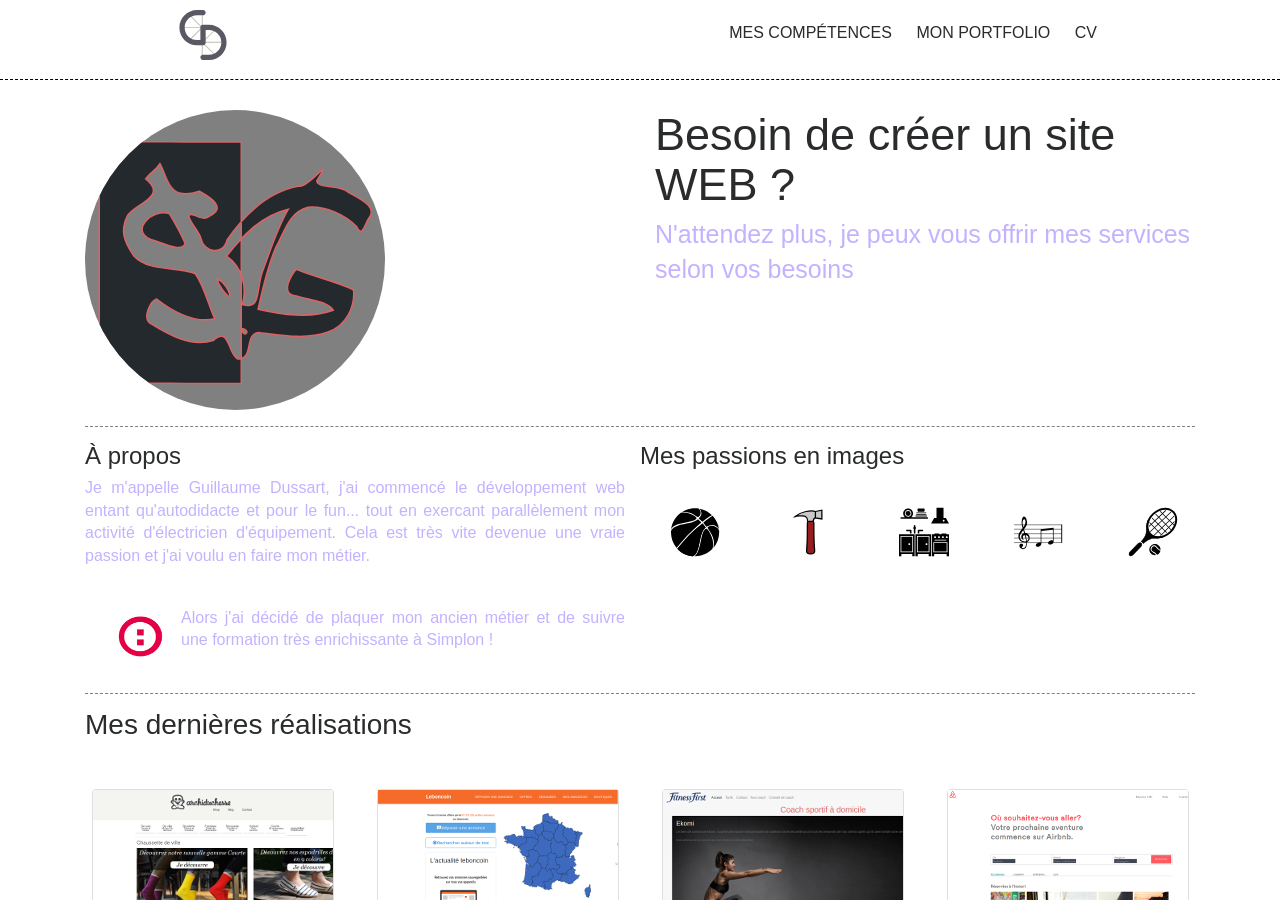
<file: index.html>
<!doctype html>
<html class="no-js" lang="">
<head>
    <meta charset="utf-8">
    <meta http-equiv="x-ua-compatible" content="ie=edge">
    <title>Mon portfolio || accueil</title>
    <meta name="description" content="Je m'appelle Guillaume Dussart, j'ai commencé le développement web entant qu'autodidacte et pour le fun... tout en exercant parallèlement mon activité d'électricien d'équipement. Cela est très vite devenue une vraie passion et j'ai voulu en faire mon métier.">
    <meta name="viewport" content="width=device-width, initial-scale=1">
    <link href="https://fonts.googleapis.com/css?family=Raleway:100,600" rel="stylesheet" type="text/css">

    <!-- Place favicon.ico in the root directory -->
    <link rel="icon" href="favicon.ico"/>
    <link rel="stylesheet" href="css/bootstrap.css">
    <link rel="stylesheet" href="scss/stylesheets/screen.css">
    <script src="js/vendor/modernizr-2.8.3.min.js"></script>
</head>
<body>
<div class="site-container">
    <div class="site-pusher">
        <header class="header">
            <div class="container-top">
                <a href="#" class="header_icon" id="header_icon"></a>
                <a href="index.html" class="header_logo">
                    <svg xmlns="http://www.w3.org/2000/svg" viewBox="0 0 943.9 1000" version="1.1" id="svg1499">
                        <g>
                            <path class="inside"
                                  d="M876.5 636.7h-392l254.8-254.8-12.6-12.6-260.9 260.8V60.3H448v272.9L189.6 74.8 177 87.4l252.2 252.2H67.4v17.8h367.7L177.3 615.2l12.6 12.6L448 369.7v570h17.8V664.1l257.9 257.8 12.6-12.6-254.8-254.8h395"/>
                            <path class="init"
                                  d="M591.8 295.7H472.4c-2.4 0-5.7.5-9.1 1.2-2 .3-3.9.8-5.9 1.4-2.1.6-4.1 1.1-5.6 1.6-20.5 6.4-31.2 23.4-32.2 45.4-.1 1.2-.1 2.4-.1 3.7v250.9h-66.8c-136.2 0-247.1-110.8-247.1-247.1s110.9-247.1 247.1-247.1h119.6c29.2 0 52.9-23.7 52.9-52.8 0-29.2-23.7-52.9-52.8-52.9H352.8C158.3 0 0 158.3 0 352.8s158.3 352.8 352.8 352.8h119.6c29.1 0 52.8-23.7 52.8-52.9V401.3h66.5c131.7 0 239.7 103.8 246.3 233.9.2 4.2.3 8.4.3 12.7 0 8.5-.4 16.9-1.3 25.2-12.7 124.2-117.9 221.4-245.3 221.4H472.4c-29.1 0-52.8 23.7-52.8 52.7 0 23.6 15.6 43.7 37.1 50.4 5 1.5 10.2 2.4 15.7 2.4h119.4c194.2 0 352.1-158 352.1-352.1 0-194.2-157.9-352.2-352.1-352.2z"/>
                        </g>
                    </svg>
                </a>
                <nav class="menu">

                    <a href="pages/competence.html">mes compétences</a>
                    <a href="pages/portfolio.html">mon portfolio</a>
                    <!--<a href="pages/contact.html">me contacter</a>-->
                    <a href="img/CV_guillaume_dussart.pdf">cv</a>
                    <a href=""></a>
                </nav>
                <!-- /.menu -->
                <nav class="menu-desktop">

                    <a href="pages/competence.html">mes compétences</a>
                    <a href="pages/portfolio.html">mon portfolio</a>
                    <!--<a href="pages/contact.html">me contacter</a>-->
                    <a href="img/CV_guillaume_dussart.pdf">cv</a>
                    <a href=""></a>
                </nav>
                <!-- /.menu-desktop -->
            </div>
            <!-- /.container -->
        </header>
        <!-- /.header -->
        <div class="site-content">
            <main class="container">
                <div class="border">
                    <div class="row">
                        <div class="col-xl-6 col-lg-6">
                            <figure class="figure">
                                <img src="img/logo.svg" alt="ma photo" class="rounded-circle photo" style="background-color: grey;">
                                <!-- /.rounded-circle -->
                            </figure>
                            <!-- /.figure -->
                        </div>
                        <!-- /.col-xl-6 -->
                        <div class="col-xl-6 col-lg-6">
                            <article class="description title">
                                <h1>Besoin de créer un site WEB ?</h1>
                                <p>N'attendez plus, je peux vous offrir mes services selon vos besoins</p>
                            </article>
                        </div>
                        <!-- /.col-xl-6 -->
                    </div>
                    <!-- /.row --></div>
                <!-- /.border -->
                <div class="border">
                    <div class="row mt-3">
                        <div class="col-12 col-xl-6 col-lg-6">
                            <article class="apropos description">
                                <h2><span>à</span> propos</h2>
                                <p class="text-justify">Je m'appelle Guillaume Dussart, j'ai commencé le développement web entant
                                    qu'autodidacte
                                    et pour le fun... tout en exercant parallèlement mon activité d'électricien d'équipement.
                                    Cela est très vite devenue une vraie passion et j'ai voulu en faire mon
                                    métier.</p>
                                <div class="simplon media">
                                    <img src="img/simplonco.png" class="d-flex align-self-center mr-3 pb-1" alt="simplon">
                                    <div class="media-body text-justify">
                                        <p class="mt-4">Alors j'ai décidé de plaquer mon ancien
                                        métier et de suivre une formation très enrichissante à Simplon !
                                    </p>
                                    </div>
                                    <!-- /.media-body -->

                                </div>
                            </article>
                            <!--/.apropos-->
                        </div>
                        <!--/.col-xl-6-->
                        <div class="col-12 col-xl-6 col-lg-6 description">
                            <h2>Mes passions en images</h2>
                            <img src="img/hobbies/black-basketball.svg" alt="ballon">
                            <img src="img/hobbies/bricolage.svg" alt="outils">
                            <img src="img/hobbies/kitchen.svg" alt="cuisine">
                            <img src="img/hobbies/Musical_notes.svg" alt="musique">
                            <img src="img/hobbies/tennis.svg" alt="tennis">

                        </div>
                        <!-- /.col-xl-6 col-lg-6 -->
                    </div>
                    <!--/.row--></div>
                <!-- /.border -->


                <h3 class="mt-3">Mes dernières réalisations</h3>
                <div class="row mt-5 mb-3 justify-content-sm-center">
                    <div class="col-lg-3 col-sm-auto mb-3">
                        <div class="d-flex justify-content-center">
                            <div class="card" style="width: 242px;">
                                <a href="https://gustavofringe.github.io/projectArchiduchesse/">
                                    <div class="first content-image d-flex" role="img" aria-label="archiduchesse">
                                        <!--<img class="d-flex mr-3" src="img/archiduchesse_s.png" alt="archiduchesse">-->

                                        <div class="image"></div>

                                    </div>
                                </a>
                                <div class="card-block">
                                    <h4 class="card-title">projectArchiduchesse</h4>
                                    <p class="card-text">Reproduction du site l'Archiduchesse</p>
                                </div>
                            </div>
                        </div>
                    </div>
                    <!--/.col-xl-3-->
                    <div class="col-lg-3 col-sm-auto mb-3">
                        <div class="d-flex justify-content-center">
                            <div class="card" style="width: 242px;">
                                <a href="https://gustavofringe.github.io/projectLeBonCoin/">
                                    <div class="second content-image d-flex" role="img" aria-label="leboncoin">
                                        <!--<img class="d-flex mr-3" src="img/archiduchesse_s.png" alt="archiduchesse">-->
                                        <div class="image"></div>
                                    </div>
                                </a>
                                <div class="card-block">
                                    <h4 class="card-title">projectLeboncoin</h4>
                                    <p class="card-text">Reproduction du site leboncoin</p>
                                </div>
                            </div>
                        </div>
                    </div>
                    <!--/.col-xl-3-->
                    <div class="col-lg-3 col-sm-auto mb-3">
                        <div class="d-flex justify-content-center">
                            <div class="card" style="width: 242px;">
                                <a href="https://gustavofringe.github.io/projectSportsCoach/">
                                    <div class="third content-image d-flex" role="img" aria-label="coachsportif">
                                        <!--<img class="d-flex mr-3" src="img/archiduchesse_s.png" alt="archiduchesse">-->
                                        <div class="image"></div>
                                    </div>
                                </a>
                                <div class="card-block">
                                    <h4 class="card-title">projectSportscoach</h4>
                                    <p class="card-text">Création d'un site de coaching sportif</p>
                                </div>
                            </div>
                        </div>
                    </div>
                    <!--/.col-xl-3-->
                    <div class="col-lg-3 col-sm-auto mb-3">
                        <div class="d-flex justify-content-center">
                            <div class="card" style="width: 242px;">
                                <a href="https://gustavofringe.github.io/projectAirbnb/">
                                    <div class="fourth content-image d-flex" role="img" aria-label="airbnb">
                                        <!--<img class="d-flex mr-3" src="img/archiduchesse_s.png" alt="archiduchesse">-->
                                        <div class="image"></div>
                                    </div>
                                </a>
                                <div class="card-block">
                                    <h4 class="card-title">projectAirbnb</h4>
                                    <p class="card-text">Reproduction du site airbnb</p>
                                </div>
                            </div>
                        </div>
                    </div>
                    <!--/.col-xl-3-->
                </div>
                <!--/.row-->
            </main>
            <div class="site-cache" id="site-cache"></div>
            <!-- /.site-cache -->
            <footer>
                <div class="container">
                    <div class="row">
                        <div class="col-12 col-sm-6 col-xl-4 dashed pt-3">
                            <article class="article-footer">
                                <h4>à propos</h4>
                                <p class="text-justify">Je m'appelle Guillaume Dussart, j'ai commencé le développement web pour développer des petits sites perso et c'est très vite devenu une vraie vocation. J'aime expérimenter, découvrir et apprendre au fur et à mesure de mes projets perso pour le moment.</p>
                            </article>
                        </div>
                        <div class="col-12 col-sm-6 col-xl-4 dashed pt-3">
                            <h4>Mes coordonées</h4>
                            <a href="mailto:dussartguillaume.dev@gmail.com">dussartguillaume.dev@gmail.com</a>
                        </div>
                        <!-- /.col-12 col-sm-6 col-xl-4 dashed pt-3 -->
                        <div class="col-12 col-sm-6 col-xl-4 dashed pb-3 pt-3">
                            <h4>Où me trouver ?</h4>
                            <a href="https://github.com/"><img src="img/social/github.svg" alt="github" class="d-inline"></a>
                            <!-- /.d-inline -->
                            <a href="https://twitter.com/?lang=fr"><img src="img/social/twitter.svg" alt="twitter"
                                                                        class="d-inline"></a>
                            <!-- /.d-inline -->
                            <a href="https://www.facebook.com/"><img src="img/social/facebook.svg" alt="facebook"
                                                                     class="d-inline"></a>
                            <!-- /.d-inline -->
                            <a href="https://www.linkedin.com/"><img src="img/social/linkedin.svg" alt="linkedin"
                                                                     class="d-inline"></a>
                            <!-- /.d-inline -->
                        </div>
                        <!-- /.col-xl-4 -->
                    </div>
                    <!-- /.row -->
                </div>
                <!-- /.container -->
            </footer>
        </div>
        <!-- /.site-content -->
    </div>
    <!-- /.site-pusher -->
</div>
<!-- /.site-container -->

<script src="https://code.jquery.com/jquery-1.12.0.min.js"></script>
<script src="js/hammer-time.min.js"></script>
<script>window.jQuery || document.write('<script src="js/vendor/jquery-1.12.0.min.js"><\/script>')</script>
<script src="js/plugins.js"></script>
<script src="js/main.js"></script>

<!-- Google Analytics: change UA-XXXXX-X to be your site's ID. -->
<script>
    (function (b, o, i, l, e, r) {
        b.GoogleAnalyticsObject = l;
        b[l] || (b[l] =
            function () {
                (b[l].q = b[l].q || []).push(arguments)
            });
        b[l].l = +new Date;
        e = o.createElement(i);
        r = o.getElementsByTagName(i)[0];
        e.src = 'https://www.google-analytics.com/analytics.js';
        r.parentNode.insertBefore(e, r)
    }(window, document, 'script', 'ga'));
    ga('create', 'UA-XXXXX-X', 'auto');
    ga('send', 'pageview');
</script>
</body>
</html>
</file>
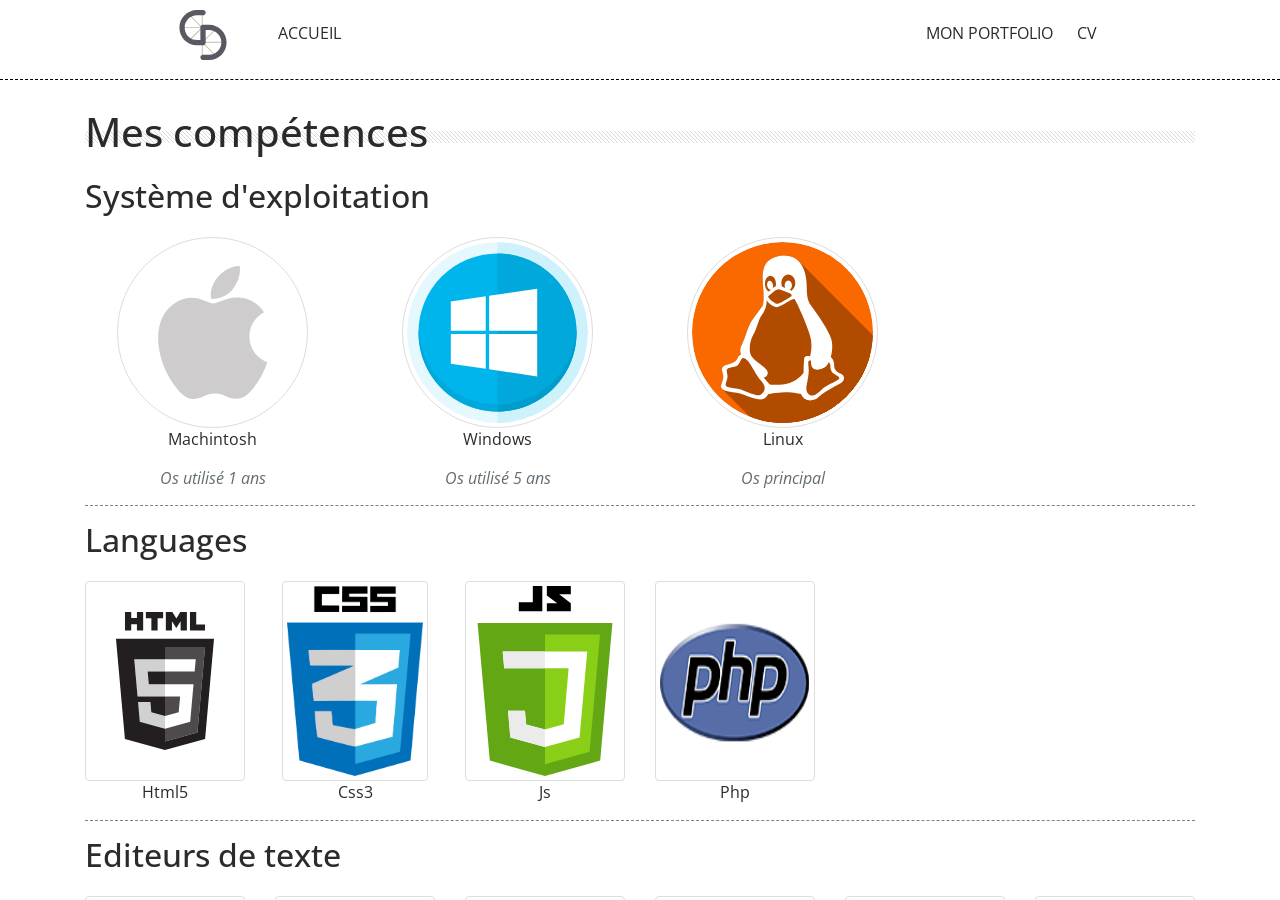
<file: pages/competence.html>
<!doctype html>
<html class="no-js" lang="">
<head>
    <meta charset="utf-8">
    <meta http-equiv="x-ua-compatible" content="ie=edge">
    <title>Mon portfolio || accueil</title>
    <meta name="description" content="">
    <meta name="viewport" content="width=device-width, initial-scale=1">
    <link href="https://fonts.googleapis.com/css?family=Open+Sans" rel="stylesheet">
    <!-- Place favicon.ico in the root directory -->
    <link rel="icon" href="../favicon.ico"/>
    <link rel="stylesheet" href="../css/bootstrap.css">
    <link rel="stylesheet" href="../scss/stylesheets/screen.css">
    <script src="../js/vendor/modernizr-2.8.3.min.js"></script>
</head>
<body>
<div class="site-container">
    <div class="site-pusher">
        <header class="header">
            <div class="container-top">
                <a href="#" class="header_icon" id="header_icon"></a>
                <a href="../index.html" class="header_logo">
                    <svg xmlns="http://www.w3.org/2000/svg" viewBox="0 0 943.9 1000" version="1.1" id="svg1499">
                        <g>
                            <path class="inside"
                                  d="M876.5 636.7h-392l254.8-254.8-12.6-12.6-260.9 260.8V60.3H448v272.9L189.6 74.8 177 87.4l252.2 252.2H67.4v17.8h367.7L177.3 615.2l12.6 12.6L448 369.7v570h17.8V664.1l257.9 257.8 12.6-12.6-254.8-254.8h395"/>
                            <path class="init"
                                  d="M591.8 295.7H472.4c-2.4 0-5.7.5-9.1 1.2-2 .3-3.9.8-5.9 1.4-2.1.6-4.1 1.1-5.6 1.6-20.5 6.4-31.2 23.4-32.2 45.4-.1 1.2-.1 2.4-.1 3.7v250.9h-66.8c-136.2 0-247.1-110.8-247.1-247.1s110.9-247.1 247.1-247.1h119.6c29.2 0 52.9-23.7 52.9-52.8 0-29.2-23.7-52.9-52.8-52.9H352.8C158.3 0 0 158.3 0 352.8s158.3 352.8 352.8 352.8h119.6c29.1 0 52.8-23.7 52.8-52.9V401.3h66.5c131.7 0 239.7 103.8 246.3 233.9.2 4.2.3 8.4.3 12.7 0 8.5-.4 16.9-1.3 25.2-12.7 124.2-117.9 221.4-245.3 221.4H472.4c-29.1 0-52.8 23.7-52.8 52.7 0 23.6 15.6 43.7 37.1 50.4 5 1.5 10.2 2.4 15.7 2.4h119.4c194.2 0 352.1-158 352.1-352.1 0-194.2-157.9-352.2-352.1-352.2z"/>
                        </g>
                    </svg>
                </a>
                <a href="../index.html">accueil</a>
                <nav class="menu">

                    <a href="portfolio.html">mon portfolio</a>
                    <!--<a href="contact.html">me contacter</a>-->
                    <a href="../img/CV_guillaume_dussart.pdf">cv</a>
                    <a href=""></a>
                </nav>
                <!-- /.menu -->
                <nav class="menu-desktop">

                    <a href="portfolio.html">mon portfolio</a>
                    <!--<a href="contact.html">me contacter</a>-->
                    <a href="../img/CV_guillaume_dussart.pdf">cv</a>
                    <a href=""></a>
                </nav>
                <!-- /.menu-desktop -->
            </div>
            <!-- /.container -->
        </header>
        <!-- /.header -->
        <div class="site-content">
            <main class="container">
                <h1 class="stripe">Mes compétences</h1>
                <h2 class="mt-4">Système d'exploitation</h2>
                <div class="border">
                    <div class="row mt-4">
                        <div class="col-xl-3">
                            <div class="block text-center">
                                <img src="../img/competences/apple2.svg" alt="apple"
                                     class="rounded-circle img-thumbnail w-75">
                                <!-- /.rounded-circle -->
                                <p class="text-center">Machintosh</p>
                                <p class="text-center font-italic text-muted">Os utilisé 1 ans</p>
                            </div>
                            <!-- /.block -->
                        </div>
                        <!-- /.col-xl-3 -->
                        <div class="col-xl-3">
                            <div class="block text-center">
                                <img src="../img/competences/windows.svg" alt="windows"
                                     class="rounded-circle img-thumbnail w-75">
                                <!-- /.rounded-circle -->
                                <p class="text-center">Windows</p>
                                <p class="text-center font-italic text-muted">Os utilisé 5 ans</p>
                            </div>
                            <!-- /.block -->
                        </div>
                        <!-- /.col-xl-3 -->
                        <div class="col-xl-3">
                            <div class="block text-center">
                                <img src="../img/competences/linux.svg" alt="linux"
                                     class="rounded-circle img-thumbnail w-75">
                                <!-- /.rounded-circle -->
                                <p class="text-center">Linux</p>
                                <p class="text-center font-italic text-muted">Os principal</p>
                            </div>
                            <!-- /.block -->
                        </div>
                        <!-- /.col-xl-3 -->
                    </div>
                    <!-- /.row -->
                </div>
                <!-- /.dashed -->
                <!--

                ################################## languages

                -->
                <h2 class="mt-3">Languages</h2>
                <div class="border">
                    <div class="row mt-4">
                        <div class="col-xl-2">
                            <div class="block text-center">
                                <img src="../img/competences/html5.svg" alt="html" class="img-thumbnail language">
                                <!-- /.rounded-circle -->
                                <p class="text-center">Html5</p>
                               <!-- <p class="text-center font-italic text-muted">En cours d'apprentissage</p>-->
                            </div>
                            <!-- /.block -->

                        </div>
                        <!-- /.col-xl-3 -->
                        <div class="col-xl-2">
                            <div class="block text-center">
                                <img src="../img/competences/css3.png" alt="css" class="img-thumbnail language">
                                <!-- /.rounded-circle -->
                                <p class="text-center">Css3</p>
                                <!--<p class="text-center font-italic text-muted">En cours d'apprentissage</p>-->
                            </div>
                            <!-- /.block -->

                        </div>
                        <!-- /.col-xl-3 -->
                        <div class="col-xl-2">
                            <div class="block text-center">
                                <img src="../img/competences/js.svg" alt="js" class="img-thumbnail language">
                                <!-- /.rounded-circle -->
                                <p class="text-center">Js</p>
                                <!--<p class="text-center font-italic text-muted">En cours d'apprentissage</p>-->
                            </div>
                            <!-- /.block -->

                        </div>
                        <!-- /.col-xl-3 -->
                        <div class="col-xl-2">
                            <div class="block text-center">
                                <img src="../img/competences/php.png" alt="php" class="img-thumbnail language">
                                <!-- /.rounded-circle -->
                                <p class="text-center">Php</p>
                                <!--<p class="text-center font-italic text-muted">En cours d'apprentissage</p>-->
                            </div>
                            <!-- /.block -->

                        </div>
                        <!-- /.col-xl-3 -->
                       <!-- <div class="col-xl-2">
                            <div class="block text-center">
                                <img src="../img/competences/ruby.svg" alt="ruby" class="img-thumbnail language">
                                 /.rounded-circle
                                <p class="text-center">Ruby</p>
                                <p class="text-center font-italic text-muted">En cours d'apprentissage</p>
                            </div>-->
                            <!-- /.block

                        </div>
                        <!-- /.col-xl-3 -->
                    </div>
                    <!-- /.row -->
                </div>
                <!-- /.border -->
                <!--

                ###################################################### editeurs de texte

                -->
                <h2 class="mt-3">Editeurs de texte</h2>
                <div class="border">
                    <div class="row mt-4">
                        <div class="col-xl-2">
                            <div class="block text-center">
                                <img src="../img/competences/atom.png" alt="atom" class="img-thumbnail language">
                                <!-- /.rounded-circle -->
                                <p class="text-center">Atom</p>
                                <!--<p class="text-center font-italic text-muted">En cours d'apprentissage</p>-->
                            </div>
                            <!-- /.block -->

                        </div>

                        <!-- /.col-xl-3 -->
                        <div class="col-xl-2">
                            <div class="block text-center">
                                <img src="../img/competences/Brackets.png" alt="brackets" class="img-thumbnail language">
                                <!-- /.rounded-circle -->
                                <p class="text-center">Brackets</p>
                               <!-- <p class="text-center font-italic text-muted">En cours d'apprentissage</p>-->
                            </div>
                            <!-- /.block -->

                        </div>
                        <!-- /.col-xl-3 -->
                        <div class="col-xl-2">
                            <div class="block text-center">
                                <img src="../img/competences/Sublime.png" alt="sublime text" class="img-thumbnail language">
                                <!-- /.rounded-circle -->
                                <p class="text-center">Sublime text</p>
                                <!--<p class="text-center font-italic text-muted">En cours d'apprentissage</p>-->
                            </div>
                            <!-- /.block -->

                        </div>
                        <!-- /.col-xl-3 -->
                        <div class="col-xl-2">
                            <div class="block text-center">
                                <img src="../img/competences/code4.png" alt="visual studio code" class="img-thumbnail language">
                                <!-- /.rounded-circle -->
                                <p class="text-center">Visual studio code</p>
                                <!--<p class="text-center font-italic text-muted">En cours d'apprentissage</p>-->
                            </div>
                            <!-- /.block -->

                        </div>
                        <!-- /.col-xl-3 -->
                        <div class="col-xl-2">
                            <div class="block text-center">
                                <img src="../img/competences/phpstorm.png" alt="phpstorm" class="img-thumbnail language">
                                <!-- /.rounded-circle -->
                                <p class="text-center">PhpStorm</p>
                                <p class="text-center font-italic text-muted">En cours d'apprentissage</p>
                            </div>
                            <!-- /.block -->

                        </div>
                        <!-- /.col-xl-3 -->
                        <div class="col-xl-2">
                            <div class="block text-center">
                                <img src="../img/competences/intellij.png" alt="intelliJ" class="img-thumbnail language">
                                <!-- /.rounded-circle -->
                                <p class="text-center">IntelliJ</p>
                                <!--<p class="text-center font-italic text-muted">En cours d'apprentissage</p>-->
                            </div>
                            <!-- /.block -->

                        </div>
                        <!-- /.col-xl-3 -->
                    </div>
                    <!-- /.row -->
                </div>
                <!-- /.border -->
                <!--

                ################################################################ techno

                -->
                <h2 class="mt-3">Technologies</h2>
                <div class="border">
                    <div class="row mt-4">
                        <div class="col-xl-2">
                            <div class="block text-center">
                                <img src="../img/competences/git.png" alt="git" class="img-thumbnail language">
                                <!-- /.rounded-circle -->
                                <p class="text-center">git</p>
                                <!--<p class="text-center font-italic text-muted">En cours d'apprentissage</p>-->
                            </div>
                            <!-- /.block -->
                        </div>

                        <!-- /.col-xl-3 -->
                        <div class="col-xl-2">
                            <div class="block text-center">
                                <img src="../img/competences/gulp.png" alt="gulp" class="img-thumbnail language">
                                <!-- /.rounded-circle -->
                                <p class="text-center">Gulp</p>
                                <!--<p class="text-center font-italic text-muted">En cours d'apprentissage</p>-->
                            </div>
                            <!-- /.block -->
                        </div>
                        <div class="col-xl-2">
                            <div class="block text-center">
                                <img src="../img/competences/sass.svg" alt="sass" class="img-thumbnail language">
                                <!-- /.rounded-circle -->
                                <p class="text-center">Sass</p>
                                <!--<p class="text-center font-italic text-muted">En cours d'apprentissage</p>-->
                            </div>
                            <!-- /.block -->
                        </div>
                        <!-- /.col-xl-3 -->
                        <div class="col-xl-2">
                            <div class="block text-center">
                                <img src="../img/competences/compass.png" alt="compass" class="img-thumbnail language">
                                <!-- /.rounded-circle -->
                                <p class="text-center">Compass</p>
                                <!--<p class="text-center font-italic text-muted">En cours d'apprentissage</p>-->
                            </div>
                            <!-- /.block -->
                        </div>
                        <!-- /.col-xl-3 -->
                    </div>
                    <!-- /.row -->
                </div>
                <!-- /.border -->
                <!--

                ########################################################### design

                -->
                <h2 class="mt-3">Design</h2>
                <div class="border">
                    <div class="row mt-4">
                        <div class="col-xl-2">
                            <div class="block text-center">
                                <img src="../img/competences/avocode-logo.svg" alt="avocode" class="img-thumbnail language">
                                <!-- /.rounded-circle -->
                                <p class="text-center">avocode</p>
                                <!--<p class="text-center font-italic text-muted">En cours d'apprentissage</p>-->
                            </div>
                            <!-- /.block -->

                        </div>

                        <!-- /.col-xl-3 -->
                    </div>
                    <!-- /.row -->
                </div>
                <!-- /.border -->
                <!--

                ##################################################### framework


                <h2 class="mt-3">Framework</h2>
                <div class="border">
                    <div class="row mt-4">
                        <div class="col-xl-2">
                            <div class="block text-center">
                                <img src="../img/competences/cakePHP.png" alt="cakePHP" class="img-thumbnail language">
                                 /.rounded-circle
                                <p class="text-center">cakePHP</p>
                                <p class="text-center font-italic text-muted">En cours d'apprentissage</p>
                            </div>
                             /.block
                        </div>
                         /.col-xl-3
                        <div class="col-xl-2">
                            <div class="block text-center">
                                <img src="../img/competences/laravel.svg" alt="laravel" class="img-thumbnail language">
                                <!-- /.rounded-circle
                                <p class="text-center">laravel</p>
                                <p class="text-center font-italic text-muted">En cours d'apprentissage</p>
                            </div>
                             /.block
                        </div>
                         /.col-xl-3
                        <div class="col-xl-2">
                            <div class="block text-center">
                                <img src="../img/competences/slim-logo.png" alt="slim" class="img-thumbnail language">
                                <!-- /.rounded-circle
                                <p class="text-center">Slim Framework</p>
                                <p class="text-center font-italic text-muted">En cours d'apprentissage</p>
                            </div>
                             /.block
                        </div>
                         /.col-xl-3
                        <div class="col-xl-2">
                            <div class="block text-center">
                                <img src="../img/competences/symphony.svg" alt="symphony" class="img-thumbnail language">
                                <!-- /.rounded-circle
                                <p class="text-center">Symphony</p>
                                <p class="text-center font-italic text-muted">En cours d'apprentissage</p>
                            </div>
                             /.block
                        </div>
                         /.col-xl-3
                        <div class="col-xl-2">
                            <div class="block text-center">
                                <img src="../img/competences/rails.svg" alt="ruby on rails" class="img-thumbnail language">
                                <!-- /.rounded-circle
                                <p class="text-center">ruby on rails</p>
                                <p class="text-center font-italic text-muted">En cours d'apprentissage</p>
                            </div>
                             /.block
                        </div>
                         /.col-xl-3
                    </div>
                     /.row
                </div>
                 /.border -->

                <h2 class="mt-3">Framework css</h2>
                <div class="border">
                    <div class="row mt-4">
                        <div class="col-xl-2">
                            <div class="block text-center">
                                <img src="../img/competences/bootstrap.png" alt="bootstrap" class="img-thumbnail language">
                                <!-- /.rounded-circle -->
                                <p class="text-center">bootstrap</p>
                                <!--<p class="text-center font-italic text-muted">En cours d'apprentissage</p>-->
                            </div>
                            <!-- /.block -->
                        </div>
                        <!-- /.col-xl-3 -->
                        <div class="col-xl-2">
                            <div class="block text-center">
                                <img src="../img/competences/materializecss.svg" alt="materalize" class="img-thumbnail language">
                                <!-- /.rounded-circle -->
                                <p class="text-center">Materialize</p>
                                <!--<p class="text-center font-italic text-muted">En cours d'apprentissage</p>-->
                            </div>
                            <!-- /.block -->
                        </div>
                        <!-- /.col-xl-3 -->
                    </div>
                    <!-- /.row -->
                </div>
                <!-- /.border -->
            </main>
            <div class="site-cache" id="site-cache"></div>
            <!-- /.site-cache -->
            <footer>
                <div class="container">
                    <div class="row">
                        <div class="col-12 col-sm-12 col-xl-4 dashed pt-3">
                            <article class="article-footer">
                                <h4>à propos</h4>
                                <p>Je m'appelle Guillaume Dussart, j'ai commencé le développement web pour des
                                    petits sites personels et je me suis découvert une vraie vocation. J'aime expérimenter,
                                    découvrir et apprendre au fur et à mesure de mes réalisations.</p>
                            </article>
                        </div>
                        <div class="col-12 col-sm-12 col-xl-4 dashed pt-3">
                            <h4>Mes coordonées</h4>
                            <a href="mailto:dussartguillaume.dev@gmail.com">dussartguillaume.dev@gmail.com</a>

                        </div>
                        <!-- /.col-12 col-sm-6 col-xl-4 dashed pt-3 -->
                        <div class="col-12 col-sm-12 col-xl-4 dashed pb-3 pt-3">
                            <h4>Où me trouver ?</h4>
                            <a href="https://github.com/"><img src="../img/social/github.svg" alt="github" class="d-inline"></a>
                            <!-- /.d-inline -->
                            <a href="https://twitter.com/?lang=fr"><img src="../img/social/twitter.svg" alt="twitter"
                                                                        class="d-inline"></a>
                            <!-- /.d-inline -->
                            <a href="https://www.facebook.com/"><img src="../img/social/facebook.svg" alt="facebook"
                                                                     class="d-inline"></a>
                            <!-- /.d-inline -->
                            <a href="https://www.linkedin.com/"><img src="../img/social/linkedin.svg" alt="linkedin"
                                                                     class="d-inline"></a>
                            <!-- /.d-inline -->
                        </div>
                        <!-- /.col-xl-4 -->
                    </div>
                    <!-- /.row -->
                </div>
                <!-- /.container -->
            </footer>
        </div>
        <!-- /.site-content -->
    </div>
    <!-- /.site-pusher -->
</div>
<!-- /.site-container -->

<script src="https://code.jquery.com/jquery-1.12.0.min.js"></script>
<script src="../js/hammer-time.min.js"></script>
<script>window.jQuery || document.write('<script src="js/vendor/jquery-1.12.0.min.js"><\/script>')</script>
<script src="../js/plugins.js"></script>
<script src="../js/main.js"></script>

<!-- Google Analytics: change UA-XXXXX-X to be your site's ID. -->
<script>
    (function (b, o, i, l, e, r) {
        b.GoogleAnalyticsObject = l;
        b[l] || (b[l] =
            function () {
                (b[l].q = b[l].q || []).push(arguments)
            });
        b[l].l = +new Date;
        e = o.createElement(i);
        r = o.getElementsByTagName(i)[0];
        e.src = 'https://www.google-analytics.com/analytics.js';
        r.parentNode.insertBefore(e, r)
    }(window, document, 'script', 'ga'));
    ga('create', 'UA-XXXXX-X', 'auto');
    ga('send', 'pageview');
</script>
</body>
</html>
</file>
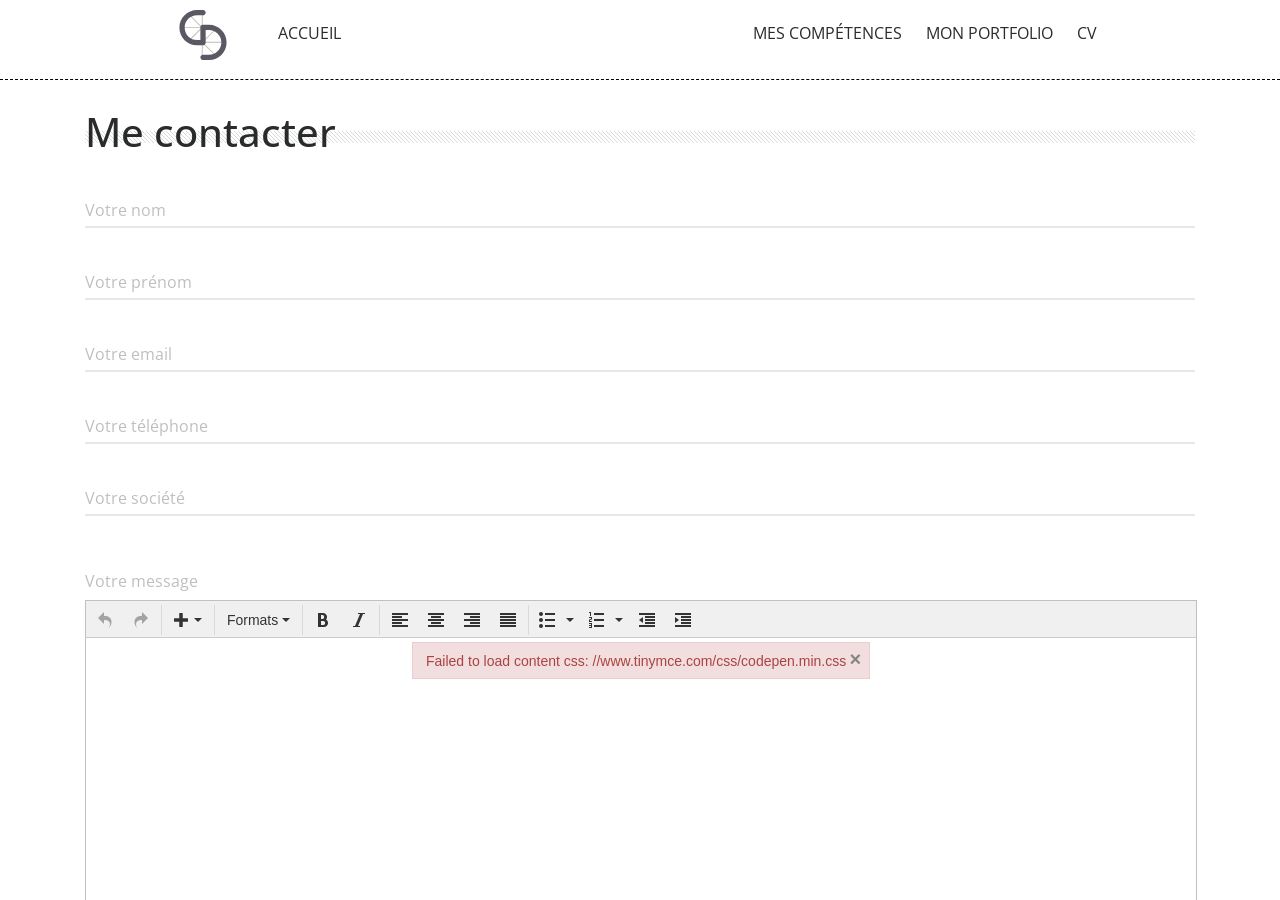
<file: pages/contact.html>
<!doctype html>
<html class="no-js" lang="">
<head>
    <meta charset="utf-8">
    <meta http-equiv="x-ua-compatible" content="ie=edge">
    <title>Mon portfolio || accueil</title>
    <meta name="description" content="">
    <meta name="viewport" content="width=device-width, initial-scale=1">
    <link href="https://fonts.googleapis.com/css?family=Open+Sans" rel="stylesheet">
    <!-- Place favicon.ico in the root directory -->
    <link rel="icon" href="../favicon.ico"/>
    <link rel="stylesheet" href="../css/bootstrap.css">
    <link rel="stylesheet" href="../scss/stylesheets/screen.css">
    <script src="../js/vendor/modernizr-2.8.3.min.js"></script>
</head>
<body>
<div class="site-container">
    <div class="site-pusher">
        <header class="header">
            <div class="container-top">
                <a href="#" class="header_icon" id="header_icon"></a>
                <a href="../index.html" class="header_logo">
                    <svg xmlns="http://www.w3.org/2000/svg" viewBox="0 0 943.9 1000" version="1.1" id="svg1499">
                        <g>
                            <path class="inside"
                                  d="M876.5 636.7h-392l254.8-254.8-12.6-12.6-260.9 260.8V60.3H448v272.9L189.6 74.8 177 87.4l252.2 252.2H67.4v17.8h367.7L177.3 615.2l12.6 12.6L448 369.7v570h17.8V664.1l257.9 257.8 12.6-12.6-254.8-254.8h395"/>
                            <path class="init"
                                  d="M591.8 295.7H472.4c-2.4 0-5.7.5-9.1 1.2-2 .3-3.9.8-5.9 1.4-2.1.6-4.1 1.1-5.6 1.6-20.5 6.4-31.2 23.4-32.2 45.4-.1 1.2-.1 2.4-.1 3.7v250.9h-66.8c-136.2 0-247.1-110.8-247.1-247.1s110.9-247.1 247.1-247.1h119.6c29.2 0 52.9-23.7 52.9-52.8 0-29.2-23.7-52.9-52.8-52.9H352.8C158.3 0 0 158.3 0 352.8s158.3 352.8 352.8 352.8h119.6c29.1 0 52.8-23.7 52.8-52.9V401.3h66.5c131.7 0 239.7 103.8 246.3 233.9.2 4.2.3 8.4.3 12.7 0 8.5-.4 16.9-1.3 25.2-12.7 124.2-117.9 221.4-245.3 221.4H472.4c-29.1 0-52.8 23.7-52.8 52.7 0 23.6 15.6 43.7 37.1 50.4 5 1.5 10.2 2.4 15.7 2.4h119.4c194.2 0 352.1-158 352.1-352.1 0-194.2-157.9-352.2-352.1-352.2z"/>
                        </g>
                    </svg>
                </a>
                <a href="../index.html">accueil</a>
                <nav class="menu">

                    <a href="competence.html">mes compétences</a>
                    <a href="portfolio.html">mon portfolio</a>
                    <a href="https://gustavofringe.github.io/Cv_guillaume/">cv</a>
                    <a href=""></a>
                </nav>
                <!-- /.menu -->
                <nav class="menu-desktop">

                    <a href="competence.html">mes compétences</a>
                    <a href="portfolio.html">mon portfolio</a>
                    <a href="https://gustavofringe.github.io/Cv_guillaume/">cv</a>
                    <a href=""></a>
                </nav>
                <!-- /.menu-desktop -->
            </div>
            <!-- /.container -->
        </header>
        <!-- /.header -->
        <div class="site-content">
            <main class="container">
                <h1 class="stripe">Me contacter</h1>
                <form action="post">
                    <div class="field">
                        <label for="lastname" class="field-label">Votre nom</label>
                        <input type="text" id="lastname" name="lastname" class="field-input" required>
                    </div>
                    <!-- /.field -->
                    <div class="field">
                        <label for="firstname" class="field-label">Votre prénom</label>
                        <input type="text" id="firstname" name="lastname" class="field-input" required>
                    </div>
                    <!-- /.field -->
                    <div class="field">
                        <label for="email" class="field-label">Votre email</label>
                        <input type="email" id="email" name="email" class="field-input" required>
                    </div>
                    <!-- /.field -->
                    <div class="field">
                        <label for="phone" class="field-label">Votre téléphone</label>
                        <input type="tel" id="phone" name="phone" class="field-input" required>
                    </div>
                    <!-- /.field -->
                    <div class="field">
                        <label for="society" class="field-label">Votre société</label>
                        <input type="text" id="society" name="society" class="field-input" required>
                    </div>
                    <!-- /.field -->
                    <div>
                        <label for="message" class="mt-5 message">Votre message</label>
                        <textarea name="message" id="message" cols="30" rows="10"></textarea>
                        <!-- /# -->
                    </div>
                    <!-- /.field -->
                    <input type="submit" class="btn btn-secondary mt-4 mb-4">
                </form>
            </main>
            <div class="site-cache" id="site-cache"></div>
            <!-- /.site-cache -->
            <footer>
                <div class="container">
                    <div class="row">
                        <div class="col-12 col-sm-6 col-xl-4 dashed pt-3">
                            <article class="article-footer">
                                <h4>à propos</h4>
                                <p>Je m'appelle Guillaume Dussart, j'ai commencé le développement web pour développer des petits sites perso et c'est très vite devenu une vraie vocation. J'aime expérimenter, découvrir et apprendre au fur et à mesure de mes projets perso pour le moment.</p>
                            </article>
                        </div>
                        <div class="col-12 col-sm-6 col-xl-4 dashed pt-3">
                            <h4>Mes coordonées</h4>
                            <a href="mailto:dussartguillaume.dev@gmail.com">dussartguillaume.dev@gmail.com</a>

                        </div>
                        <!-- /.col-12 col-sm-6 col-xl-4 dashed pt-3 -->
                        <div class="col-12 col-sm-6 col-xl-4 dashed pb-3 pt-3">
                            <h4>Où me trouver ?</h4>
                            <a href="https://github.com/"><img src="../img/social/github.svg" alt="github" class="d-inline"></a>
                            <!-- /.d-inline -->
                            <a href="https://twitter.com/?lang=fr"><img src="../img/social/twitter.svg" alt="twitter"
                                                                        class="d-inline"></a>
                            <!-- /.d-inline -->
                            <a href="https://www.facebook.com/"><img src="../img/social/facebook.svg" alt="facebook"
                                                                     class="d-inline"></a>
                            <!-- /.d-inline -->
                            <a href="https://www.linkedin.com/"><img src="../img/social/linkedin.svg" alt="linkedin"
                                                                     class="d-inline"></a>
                            <!-- /.d-inline -->
                        </div>
                        <!-- /.col-xl-4 -->
                    </div>
                    <!-- /.row -->
                </div>
                <!-- /.container -->
            </footer>
        </div>
        <!-- /.site-content -->
    </div>
    <!-- /.site-pusher -->
</div>
<!-- /.site-container -->

<script src="https://code.jquery.com/jquery-1.12.0.min.js"></script>
<script>window.jQuery || document.write('<script src="js/vendor/jquery-1.12.0.min.js"><\/script>')</script>
<script src="../js/tinymce/tinymce.min.js"></script>
<script src="../js/plugins.js"></script>
<script src="../js/main.js"></script>

<!-- Google Analytics: change UA-XXXXX-X to be your site's ID. -->
<script>
    (function (b, o, i, l, e, r) {
        b.GoogleAnalyticsObject = l;
        b[l] || (b[l] =
            function () {
                (b[l].q = b[l].q || []).push(arguments)
            });
        b[l].l = +new Date;
        e = o.createElement(i);
        r = o.getElementsByTagName(i)[0];
        e.src = 'https://www.google-analytics.com/analytics.js';
        r.parentNode.insertBefore(e, r)
    }(window, document, 'script', 'ga'));
    ga('create', 'UA-XXXXX-X', 'auto');
    ga('send', 'pageview');
</script>
</body>
</html>
</file>
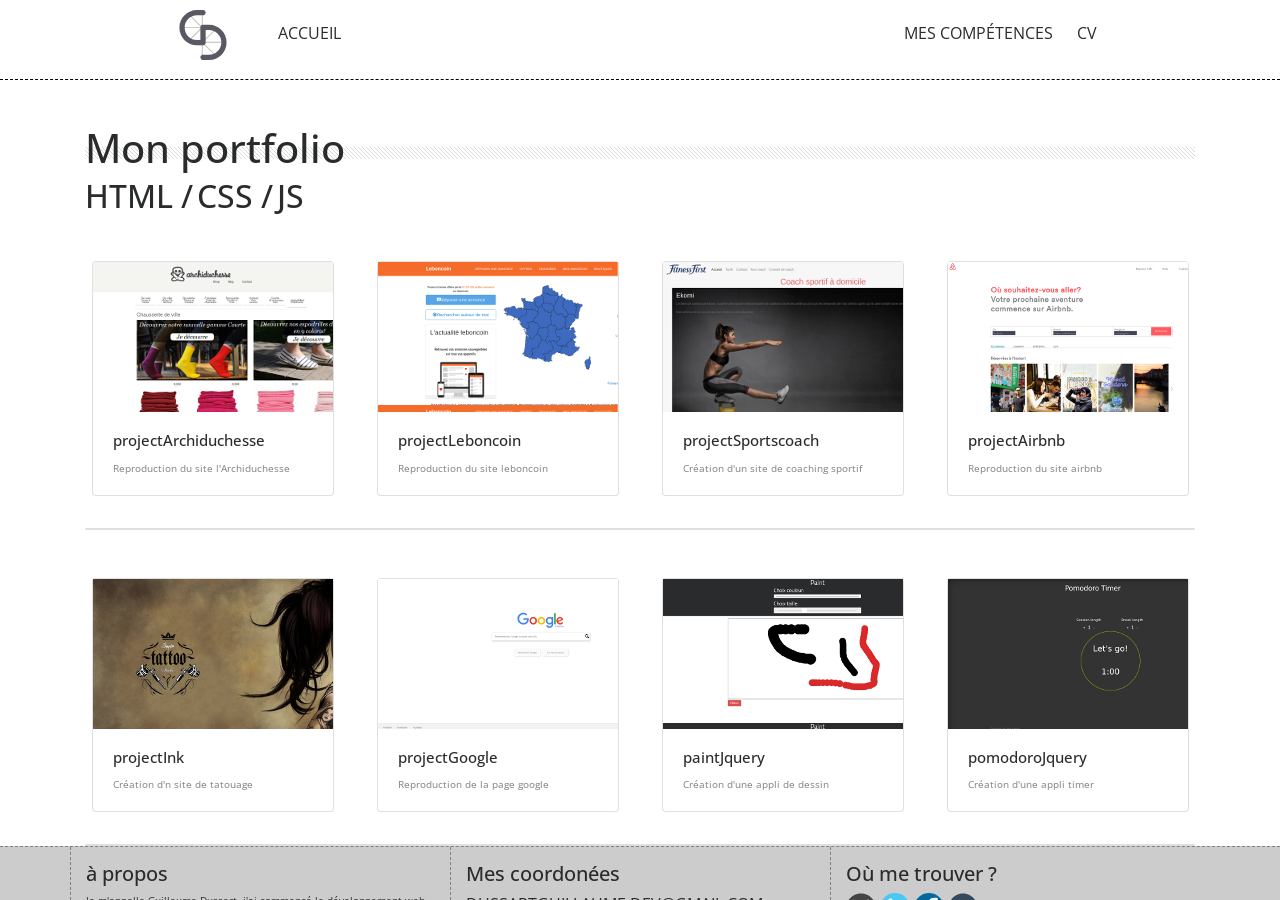
<file: pages/portfolio.html>
<!doctype html>
<html class="no-js" lang="">
<head>
    <meta charset="utf-8">
    <meta http-equiv="x-ua-compatible" content="ie=edge">
    <title>Mon portfolio || accueil</title>
    <meta name="description" content="">
    <meta name="viewport" content="width=device-width, initial-scale=1">
    <link href="https://fonts.googleapis.com/css?family=Open+Sans" rel="stylesheet">
    <!-- Place favicon.ico in the root directory -->
    <link rel="icon" href="../favicon.ico"/>
    <link rel="stylesheet" href="../css/bootstrap.css">
    <link rel="stylesheet" href="../scss/stylesheets/screen.css">
    <script src="../js/vendor/modernizr-2.8.3.min.js"></script>
</head>
<body>
<div class="site-container">
    <div class="site-pusher">
        <header class="header">
            <div class="container-top">
                <a href="#" class="header_icon" id="header_icon"></a>
                <a href="../index.html" class="header_logo">
                    <svg xmlns="http://www.w3.org/2000/svg" viewBox="0 0 943.9 1000" version="1.1" id="svg1499">
                        <g>
                            <path class="inside"
                                  d="M876.5 636.7h-392l254.8-254.8-12.6-12.6-260.9 260.8V60.3H448v272.9L189.6 74.8 177 87.4l252.2 252.2H67.4v17.8h367.7L177.3 615.2l12.6 12.6L448 369.7v570h17.8V664.1l257.9 257.8 12.6-12.6-254.8-254.8h395"/>
                            <path class="init"
                                  d="M591.8 295.7H472.4c-2.4 0-5.7.5-9.1 1.2-2 .3-3.9.8-5.9 1.4-2.1.6-4.1 1.1-5.6 1.6-20.5 6.4-31.2 23.4-32.2 45.4-.1 1.2-.1 2.4-.1 3.7v250.9h-66.8c-136.2 0-247.1-110.8-247.1-247.1s110.9-247.1 247.1-247.1h119.6c29.2 0 52.9-23.7 52.9-52.8 0-29.2-23.7-52.9-52.8-52.9H352.8C158.3 0 0 158.3 0 352.8s158.3 352.8 352.8 352.8h119.6c29.1 0 52.8-23.7 52.8-52.9V401.3h66.5c131.7 0 239.7 103.8 246.3 233.9.2 4.2.3 8.4.3 12.7 0 8.5-.4 16.9-1.3 25.2-12.7 124.2-117.9 221.4-245.3 221.4H472.4c-29.1 0-52.8 23.7-52.8 52.7 0 23.6 15.6 43.7 37.1 50.4 5 1.5 10.2 2.4 15.7 2.4h119.4c194.2 0 352.1-158 352.1-352.1 0-194.2-157.9-352.2-352.1-352.2z"/>
                        </g>
                    </svg>
                </a>
                <a href="../index.html">accueil</a>
                <nav class="menu">

                    <a href="competence.html">mes compétences</a>
                    <!--<a href="contact.html">me contacter</a>-->
                    <a href="../img/CV_guillaume_dussart.pdf">cv</a>
                    <a href=""></a>
                </nav>
                <!-- /.menu -->
                <nav class="menu-desktop">

                    <a href="competence.html">mes compétences</a>
                    <!--<a href="contact.html">me contacter</a>-->
                    <a href="../img/CV_guillaume_dussart.pdf">cv</a>
                    <a href=""></a>
                </nav>
                <!-- /.menu-desktop -->
            </div>
            <!-- /.container -->
        </header>
        <!-- /.header -->
        <div class="site-content">
            <main class="container">
                <h1 class="mt-3 stripe">Mon portfolio</h1>
                <h2 class="mt-1 d-inline">HTML /</h2>
                <h2 class="mt-1 d-inline">CSS /</h2>
                <h2 class="mt-1 d-inline">JS</h2>
                <!--


               =========================VIVE LES BOUCLES ;)

                -->
                <div id="accordion" role="tablist" aria-multiselectable="true">
                    <div class="row mt-5 mb-3 justify-content-sm-center">
                        <!--
                    ============================================================================ archiduchesse
                        -->
                        <div class="col-lg-3 col-sm-auto mb-3">
                            <div class="d-flex justify-content-center">
                                <div class="card" style="width: 242px;" role="tab" id="headingOne">
                                    <a data-toggle="collapse" data-parent="#accordion" href="#collapseOne"
                                       aria-expanded="true" aria-controls="collapseOne">
                                        <div class="first content-image d-flex" role="img" aria-label="archiduchesse">

                                            <div class="image"></div>

                                        </div>
                                    </a>
                                    <div class="card-block">
                                        <h4 class="card-title">projectArchiduchesse</h4>
                                        <p class="card-text">Reproduction du site l'Archiduchesse</p>
                                    </div>

                                </div>
                            </div>
                        </div>
                        <!--/.col-xl-3-->
                        <!--
                        ===================================================================== leboncoin
                        -->
                        <div class="col-lg-3 col-sm-auto mb-3">
                            <div class="d-flex justify-content-center">
                                <div class="card" style="width: 242px;" role="tab" id="headingTwo">
                                    <a class="collapsed" data-toggle="collapse" data-parent="#accordion"
                                       href="#collapseTwo" aria-expanded="false" aria-controls="collapseTwo">
                                        <div class="second content-image d-flex" role="img" aria-label="leboncoin">
                                            <!--<img class="d-flex mr-3" src="img/archiduchesse_s.png" alt="archiduchesse">-->
                                            <div class="image"></div>
                                        </div>
                                    </a>
                                    <div class="card-block">
                                        <h4 class="card-title">projectLeboncoin</h4>
                                        <p class="card-text">Reproduction du site leboncoin</p>
                                    </div>
                                </div>
                            </div>
                        </div>
                        <!--/.col-xl-3-->
                        <!--
                        ================================================================= sportcoach
                        -->
                        <div class="col-lg-3 col-sm-auto mb-3">
                            <div class="d-flex justify-content-center">
                                <div class="card" style="width: 242px;" role="tab" id="headingTree">
                                    <a data-toggle="collapse" data-parent="#accordion" href="#collapseTree"
                                    aria-expanded="true" aria-controls="collapseTree">
                                        <div class="third content-image d-flex" role="img" aria-label="coachsportif">
                                            <!--<img class="d-flex mr-3" src="img/archiduchesse_s.png" alt="archiduchesse">-->
                                            <div class="image"></div>
                                        </div>
                                    </a>
                                    <div class="card-block">
                                        <h4 class="card-title">projectSportscoach</h4>
                                        <p class="card-text">Création d'un site de coaching sportif</p>
                                    </div>
                                </div>
                            </div>
                        </div>
                        <!--
                        =============================================================== airbnb
                        -->
                        <!--/.col-xl-3-->
                        <div class="col-lg-3 col-sm-auto mb-3">
                            <div class="d-flex justify-content-center">
                                <div class="card" style="width: 242px;"  role="tab" id="headingFour">
                                    <a data-toggle="collapse" data-parent="#accordion" href="#collapseFour"
                                       aria-expanded="true" aria-controls="collapseFour">
                                        <div class="fourth content-image d-flex" role="img" aria-label="airbnb">
                                            <!--<img class="d-flex mr-3" src="img/archiduchesse_s.png" alt="archiduchesse">-->
                                            <div class="image"></div>
                                        </div>
                                    </a>
                                    <div class="card-block">
                                        <h4 class="card-title">projectAirbnb</h4>
                                        <p class="card-text">Reproduction du site airbnb</p>
                                    </div>
                                </div>
                            </div>
                        </div>
                        <!--/.col-xl-3-->
                    </div>
                    <!--/.row-->
                    <!--

                    ====================================================collapse & slider first level
                    =============================== slide archiduchesse
                    -->
                    <div class="card hidden-lg-down">
                        <div id="collapseOne" class="collapse" role="tabpanel" aria-labelledby="headingOne">
                            <div class="card card-block">
                                <div class="image-card">
                                    <div class="media media-back">
                                        <div class="carousel slide" data-ride="carousel">
                                            <div class="carousel-inner" role="listbox">
                                                <div class="carousel-item active">
                                                    <img class="d-block img-fluid d-flex" src="../img/sites/archiduchesse/arch1.png" alt="archiduchesse">
                                                </div>
                                                <div class="carousel-item">
                                                    <img class="d-block img-fluid d-flex" src="../img/sites/archiduchesse/arch2.png" alt="archiduchesse">
                                                </div>
                                                <div class="carousel-item">
                                                    <img class="d-block img-fluid d-flex" src="../img/sites/archiduchesse/arch3.png" alt="archiduchesse">
                                                </div>
                                            </div>
                                        </div>
                                        <div class="media-body ml-5">
                                                <h4 class="mt-1">projectArchiduchesse</h4>
                                            <p class="mt-3">Projet réaliser avec Bootstrap</p>
                                            <a href="https://gustavofringe.github.io/projectArchiduchesse/"><img class="link" src="../img/link-3.svg"
                                                                                                                 alt="lien">  -><em>Lien projet</em></a>
                                        </div>
                                        <!-- /.media-body -->
                                    </div>
                                    <!-- /.media -->
                                </div>
                                <!-- /.image-card -->
                            </div>
                        </div>
                        <!--

                        ===================================================== slide leboncoin

                        -->
                        <div id="collapseTwo" class="collapse" role="tabpanel" aria-labelledby="headingTwo">
                            <div class="card card-block">
                                <div class="image-card">
                                    <div class="media media-back">
                                        <div id="carouselExampleSlidesOnlytwo" class="carousel slide" data-ride="carousel">
                                            <div class="carousel-inner" role="listbox">
                                                <div class="carousel-item active">
                                                    <img class="d-block img-fluid d-flex" src="../img/sites/leboncoin/lebc.png" alt="airbnb">
                                                </div>
                                                <div class="carousel-item">
                                                    <img class="d-block img-fluid d-flex" src="../img/sites/leboncoin/lebc2.png" alt="airbnb">
                                                </div>
                                            </div>
                                        </div>
                                        <div class="media-body ml-5">
                                            <h4 class="mt-1">projectLeboncoin</h4>
                                            <p class="mt-3">Projet réaliser en parti avec Bootstrap</p>
                                            <a href="https://gustavofringe.github.io/projectLeBonCoin/"><img class="link" src="../img/link-3.svg"
                                                                                                                 alt="lien">  -><em>Lien projet</em></a>
                                        </div>
                                        <!-- /.media-body -->
                                    </div>
                                    <!-- /.media -->
                                </div>
                                <!-- /.image-card -->
                            </div>
                        </div>
                        <!--

                        ================================================================== slide coach sportif

                        -->
                        <div id="collapseTree" class="collapse" role="tabpanel" aria-labelledby="headingTree">
                            <div class="card card-block">
                                <div class="image-card">
                                    <div class="media media-back">
                                        <div id="carouselExampleSlidesOnlytree" class="carousel slide" data-ride="carousel">
                                            <div class="carousel-inner" role="listbox">
                                                <div class="carousel-item active">
                                                    <img class="d-block img-fluid d-flex" src="../img/sites/coachsportif/pcs.png" alt="coach sportif">
                                                </div>
                                                <div class="carousel-item">
                                                    <img class="d-block img-fluid d-flex" src="../img/sites/coachsportif/pcs2.png" alt="coach sportif">
                                                </div>
                                                <div class="carousel-item">
                                                    <img class="d-block img-fluid d-flex" src="../img/sites/coachsportif/pcs3.png" alt="coach sportif">
                                                </div>
                                                <div class="carousel-item">
                                                    <img class="d-block img-fluid d-flex" src="../img/sites/coachsportif/pcs4.png" alt="coach sportif">
                                                </div>
                                            </div>
                                        </div>
                                        <div class="media-body ml-5">
                                            <h4 class="mt-1">projectSportCoach</h4>
                                            <p class="mt-3">Projet réaliser avec Bootstrap</p>
                                            <a href="https://gustavofringe.github.io/projectSportsCoach/"><img class="link" src="../img/link-3.svg"
                                                                                                             alt="lien">  -><em>Lien projet</em></a>
                                        </div>
                                        <!-- /.media-body -->
                                    </div>
                                    <!-- /.media -->
                                </div>
                                <!-- /.image-card -->
                            </div>
                        </div>
                        <!--

                        ====================================================== slide airbnb

                        -->
                        <div id="collapseFour" class="collapse" role="tabpanel" aria-labelledby="headingFour">
                            <div class="card card-block">
                                <div class="image-card">
                                    <div class="media media-back">
                                        <div id="carouselExampleSlidesOnlyFour" class="carousel slide" data-ride="carousel">
                                            <div class="carousel-inner" role="listbox">
                                                <div class="carousel-item active">
                                                    <img class="d-block img-fluid d-flex" src="../img/sites/airbnb/airbnb1.png" alt="airbnb">
                                                </div>
                                                <div class="carousel-item">
                                                    <img class="d-block img-fluid d-flex" src="../img/sites/airbnb/airbnb2.png" alt="airbnb">
                                                </div>
                                            </div>
                                        </div>
                                        <div class="media-body ml-5">
                                            <h4 class="mt-1">projectAirbnb</h4>
                                            <p class="mt-3">Projet réaliser à la main</p>
                                            <a href="https://gustavofringe.github.io/projectAirbnb/"><img class="link" src="../img/link-3.svg"
                                                                                                               alt="lien">  -><em>Lien projet</em></a>
                                        </div>
                                        <!-- /.media-body -->
                                    </div>
                                    <!-- /.media -->
                                </div>
                                <!-- /.image-card -->

                            </div>
                        </div>
                    </div>
                    <!-- /.card -->
                </div>
                <!--

                =================================================================== second level card

                -->
                <div id="display" role="tablist" aria-multiselectable="true">
                    <div class="row mt-5 mb-3 justify-content-sm-center">
                        <!--
                        card1
                        -->
                        <div class="col-lg-3 col-sm-auto mb-3">
                            <div class="d-flex justify-content-center">
                                <div class="card" style="width: 242px;" role="tab" id="headingFive">
                                    <a data-toggle="collapse" data-parent="#display" href="#collapseFive"
                                       aria-expanded="true" aria-controls="collapseFive">
                                        <div class="five content-image d-flex" role="img" aria-label="projectInk">

                                            <div class="image"></div>

                                        </div>
                                    </a>
                                    <div class="card-block">
                                        <h4 class="card-title">projectInk</h4>
                                        <p class="card-text">Création d'n site de tatouage</p>
                                    </div>

                                </div>
                            </div>
                        </div>
                        <!--/.col-xl-3-->
                        <!--
                        card2
                        -->
                        <div class="col-lg-3 col-sm-auto mb-3">
                            <div class="d-flex justify-content-center">
                                <div class="card" style="width: 242px;" role="tab" id="headingSix">
                                    <a data-toggle="collapse" data-parent="#display" href="#collapseSix"
                                       aria-expanded="true" aria-controls="collapseSix">
                                        <div class="six content-image d-flex" role="img" aria-label="projectGoogle">
                                            <!--<img class="d-flex mr-3" src="img/archiduchesse_s.png" alt="archiduchesse">-->
                                            <div class="image"></div>
                                        </div>
                                    </a>
                                    <div class="card-block">
                                        <h4 class="card-title">projectGoogle</h4>
                                        <p class="card-text">Reproduction de la page google</p>
                                    </div>
                                </div>
                            </div>
                        </div>
                        <!--/.col-xl-3-->
                        <!--
                        card3
                        -->
                        <div class="col-lg-3 col-sm-auto mb-3">
                            <div class="d-flex justify-content-center">
                                <div class="card" style="width: 242px;" role="tab" id="headingSeven">
                                    <a data-toggle="collapse" data-parent="#display" href="#collapseSeven"
                                    aria-expanded="true" aria-controls="collapseSeven">
                                        <div class="seven content-image d-flex" role="img" aria-label="paintjquery">
                                            <!--<img class="d-flex mr-3" src="img/archiduchesse_s.png" alt="archiduchesse">-->
                                            <div class="image"></div>
                                        </div>
                                    </a>
                                    <div class="card-block">
                                        <h4 class="card-title">paintJquery</h4>
                                        <p class="card-text">Création d'une appli de dessin</p>
                                    </div>
                                </div>
                            </div>
                        </div>
                        <!--
                        card4
                        -->
                        <!--/.col-xl-3-->
                        <div class="col-lg-3 col-sm-auto mb-3">
                            <div class="d-flex justify-content-center">
                                <div class="card" style="width: 242px;"  role="tab" id="headingEight">
                                    <a data-toggle="collapse" data-parent="#display" href="#collapseEight"
                                       aria-expanded="true" aria-controls="collapseFour">
                                        <div class="eight content-image d-flex" role="img" aria-label="pomodoro">
                                            <!--<img class="d-flex mr-3" src="img/archiduchesse_s.png" alt="archiduchesse">-->
                                            <div class="image"></div>
                                        </div>
                                    </a>
                                    <div class="card-block">
                                        <h4 class="card-title">pomodoroJquery</h4>
                                        <p class="card-text">Création d'une appli timer</p>
                                    </div>
                                </div>
                            </div>
                        </div>
                        <!--/.col-xl-3-->
                    </div>
                    <!--/.row-->
                    <div class="card hidden-lg-down">
                        <div id="collapseFive" class="collapse" role="tabpanel" aria-labelledby="headingFive">
                            <div class="card card-block">
                                <div class="image-card">
                                    <div class="media media-back">
                                        <div id="carouselExampleSlidesOnlyFive" class="carousel slide" data-ride="carousel">
                                            <div class="carousel-inner" role="listbox">
                                                <div class="carousel-item active">
                                                    <img class="d-block img-fluid d-flex mr-3 img-s" src="../img/sites/projectInk/projectInk.png" alt="slide à venir">
                                                </div>
                                                <div class="carousel-item">
                                                    <img class="d-block img-fluid d-flex mr-3 img-s" src="../img/sites/projectInk/projectInk2.png" alt="slide à venir">
                                                </div>
                                                <div class="carousel-item">
                                                    <img class="d-block img-fluid d-flex mr-3 img-s" src="../img/sites/projectInk/projectInk3.png" alt="slide à venir">
                                                </div>
                                                <div class="carousel-item">
                                                    <img class="d-block img-fluid d-flex mr-3 img-s" src="../img/sites/projectInk/projectInk4.png" alt="slide à venir">
                                                </div>
                                            </div>
                                        </div>
                                        <div class="media-body ml-5">
                                                <h4 class="mt-1">projectInk</h4>
                                            <p class="mt-3">Projet réaliser avec bootstrap</p>
                                            <a href="https://gustavofringe.github.io/projectInk/"><img class="link" src="../img/link-3.svg" alt="lien">  -><em>Lien projet</em></a>
                                        </div>
                                        <!-- /.media-body -->
                                    </div>
                                    <!-- /.media -->
                                </div>
                                <!-- /.image-card -->
                            </div>
                        </div>

                        <div id="collapseSix" class="collapse" role="tabpanel" aria-labelledby="headingSix">
                            <div class="card card-block">
                                <div class="image-card">
                                    <div class="media media-back">
                                        <div id="carouselExampleSlidesOnlySix" class="carousel slide" data-ride="carousel">
                                            <div class="carousel-inner" role="listbox">
                                                <div class="carousel-item active">
                                                    <img class="d-block img-fluid d-flex mr-3 img-s" src="../img/sites/projectGoogle/projectGoogle.png" alt="slide à venir">
                                                </div>
                                            </div>
                                        </div>
                                        <div class="media-body ml-5">
                                            <h4 class="mt-1">projectGoogle</h4>
                                            <p class="mt-3">Projet réaliser à la main</p>
                                            <a href="https://gustavofringe.github.io/projectGoogle/"><img class="link" src="../img/link-3.svg"
                                                            alt="lien">  -><em>Lien projet</em></a>
                                        </div>
                                        <!-- /.media-body -->
                                    </div>
                                    <!-- /.media -->
                                </div>
                                <!-- /.image-card -->
                            </div>
                        </div>

                        <div id="collapseSeven" class="collapse" role="tabpanel" aria-labelledby="headingSeven">
                            <div class="card card-block">
                                <div class="image-card">
                                    <div class="media media-back">
                                        <div id="carouselExampleSlidesOnlySeven" class="carousel slide" data-ride="carousel">
                                            <div class="carousel-inner" role="listbox">
                                                <div class="carousel-item active">
                                                    <img class="d-block img-fluid d-flex mr-3 img-s" src="../img/sites/paintJquery/paintJquery.png" alt="slide à venir">
                                                </div>
                                            </div>
                                        </div>
                                        <div class="media-body ml-5">
                                            <h4 class="mt-1">paintJquery</h4>
                                            <p class="mt-3">Projet js réaliser avec bootstrap</p>
                                            <a href="https://gustavofringe.github.io/paintJquery/"><img class="link" src="../img/link-3.svg"
                                                            alt="lien">  -><em>Lien projet</em></a>
                                        </div>
                                        <!-- /.media-body -->
                                    </div>
                                    <!-- /.media -->
                                </div>
                                <!-- /.image-card -->
                            </div>
                        </div>

                        <div id="collapseEight" class="collapse" role="tabpanel" aria-labelledby="headingEight">
                            <div class="card card-block">
                                <div class="image-card">
                                    <div class="media media-back">
                                        <div id="carouselExampleSlidesOnlyEight" class="carousel slide" data-ride="carousel">
                                            <div class="carousel-inner" role="listbox">
                                                <div class="carousel-item active">
                                                    <img class="d-block img-fluid d-flex mr-3 img-s" src="../img/sites/pomodoroJquery/pomodoroJquery.png" alt="slide à venir">
                                                </div>
                                            </div>
                                        </div>
                                        <div class="media-body ml-5">
                                            <h4 class="mt-1">pomodoroJquery</h4>
                                            <p class="mt-3">Projet js réaliser avec bootstrap</p>
                                            <a href=""><img class="link" src="../img/link-3.svg"
                                                            alt="lien">  -><em>Lien projet</em></a>
                                        </div>
                                        <!-- /.media-body -->
                                    </div>
                                    <!-- /.media -->
                                </div>
                                <!-- /.image-card -->

                            </div>
                        </div>
                    </div>
                    <!-- /.card -->
                </div>
            </main>
            <div class="site-cache" id="site-cache"></div>
            <!-- /.site-cache -->
            <footer>
                <div class="container">
                    <div class="row">
                        <div class="col-12 col-sm-6 col-xl-4 dashed pt-3">
                            <article class="article-footer">
                                <h4>à propos</h4>
                                <p>Je m'appelle Guillaume Dussart, j'ai commencé le développement web pour développer des petits sites perso et c'est très vite devenu une vraie vocation. J'aime expérimenter, découvrir et apprendre au fur et à mesure de mes projets perso pour le moment.</p>
                            </article>
                        </div>
                        <div class="col-12 col-sm-6 col-xl-4 dashed pt-3">
                            <h4>Mes coordonées</h4>
                            <a href="mailto:dussartguillaume.dev@gmail.com">dussartguillaume.dev@gmail.com</a>

                        </div>
                        <!-- /.col-12 col-sm-6 col-xl-4 dashed pt-3 -->
                        <div class="col-12 col-sm-6 col-xl-4 dashed pb-3 pt-3">
                            <h4>Où me trouver ?</h4>
                            <a href="https://github.com/"><img src="../img/social/github.svg" alt="github" class="d-inline"></a>
                            <!-- /.d-inline -->
                            <a href="https://twitter.com/?lang=fr"><img src="../img/social/twitter.svg" alt="twitter"
                                                                        class="d-inline"></a>
                            <!-- /.d-inline -->
                            <a href="https://www.facebook.com/"><img src="../img/social/facebook.svg" alt="facebook"
                                                                     class="d-inline"></a>
                            <!-- /.d-inline -->
                            <a href="https://www.linkedin.com/"><img src="../img/social/linkedin.svg" alt="linkedin"
                                                                     class="d-inline"></a>
                            <!-- /.d-inline -->
                        </div>
                        <!-- /.col-xl-4 -->
                    </div>
                    <!-- /.row -->
                </div>
                <!-- /.container -->
            </footer>
        </div>
        <!-- /.site-content -->
    </div>
    <!-- /.site-pusher -->
</div>
<!-- /.site-container -->

<script src="https://code.jquery.com/jquery-1.12.0.min.js"></script>
<script src="../js/hammer-time.min.js"></script>
<script>window.jQuery || document.write('<script src="js/vendor/jquery-1.12.0.min.js"><\/script>')</script>
<script src="../js/plugins.js"></script>
<script src="../js/bootstrap.js"></script>
<script src="../js/main.js"></script>

<!-- Google Analytics: change UA-XXXXX-X to be your site's ID. -->
<script>
    (function (b, o, i, l, e, r) {
        b.GoogleAnalyticsObject = l;
        b[l] || (b[l] =
            function () {
                (b[l].q = b[l].q || []).push(arguments)
            });
        b[l].l = +new Date;
        e = o.createElement(i);
        r = o.getElementsByTagName(i)[0];
        e.src = 'https://www.google-analytics.com/analytics.js';
        r.parentNode.insertBefore(e, r)
    }(window, document, 'script', 'ga'));
    ga('create', 'UA-XXXXX-X', 'auto');
    ga('send', 'pageview');
</script>
</body>
</html>
</file>
<file: scss/stylesheets/screen.css>
/* Welcome to Compass.
 * In this file you should write your main styles. (or centralize your imports)
 * Import this file using the following HTML or equivalent:
 * <link href="/stylesheets/screen.css" media="screen, projection" rel="stylesheet" type="text/css" /> */
/*==============================================================================================================
html, body
=================================================================================================================*/
/* line 15, ../sass/screen.scss */
html, body {
  font-family: 'Open Sans', sans-serif !important;
  font-size: 16px;
  line-height: 1.4;
  height: 100%;
  margin: 0;
  padding: 0;
}

/* line 23, ../sass/screen.scss */
a {
  text-decoration: none;
  color: inherit;
  text-transform: uppercase;
}

/*===========================================================================================================
header
============================================================================================================*/
/* line 32, ../sass/screen.scss */
.header {
  height: 80px;
  position: static;
  border-bottom: 1px dashed grey;
}
/* line 36, ../sass/screen.scss */
.header svg {
  width: 100px;
  margin-top: 10px;
  padding: 0 25px;
  height: 50px;
}
/* line 41, ../sass/screen.scss */
.header svg .inside {
  fill: #bcbcad;
  fill-opacity: 1;
}
/* line 45, ../sass/screen.scss */
.header svg .init {
  fill: #595963;
  fill-opacity: 1;
}
/* line 50, ../sass/screen.scss */
.header svg .init:hover, .header svg .inside:hover {
  fill: #1f55ff;
  fill-opacity: 0.5;
}

/*============================================================================================================
hamburger icon
=============================================================================================================*/
/* line 60, ../sass/screen.scss */
.header_icon {
  position: relative;
  display: block;
  float: right;
  height: 80px;
  width: 50px;
  height: 80px;
  cursor: pointer;
}
/* line 68, ../sass/screen.scss */
.header_icon:after {
  content: '';
  position: absolute;
  display: block;
  width: 22px;
  height: 0;
  top: 14px;
  left: 16px;
  -moz-box-shadow: 0 10px 0 2px black, 0 20px 0 2px black, 0 30px 0 2px black;
  -webkit-box-shadow: 0 10px 0 2px black, 0 20px 0 2px black, 0 30px 0 2px black;
  box-shadow: 0 10px 0 2px black, 0 20px 0 2px black, 0 30px 0 2px black;
}

/*=========================================================================================================
hidden menu
===========================================================================================================*/
/* line 84, ../sass/screen.scss */
.container-top .menu {
  position: absolute;
  right: 0;
  top: 0;
  bottom: 0;
  background-color: #34667e;
  width: 250px;
  -moz-transform: translateX(250px);
  -ms-transform: translateX(250px);
  -webkit-transform: translateX(250px);
  transform: translateX(250px);
  -moz-transition-duration: 0.4s;
  -o-transition-duration: 0.4s;
  -webkit-transition-duration: 0.4s;
  transition-duration: 0.4s;
}
/* line 93, ../sass/screen.scss */
.container-top .menu a {
  display: block;
  text-align: center;
  height: 40px;
  line-height: 40px;
  border-bottom: 1px solid grey;
}

/*============================================================================================================
menu desktop
==============================================================================================================*/
/* line 105, ../sass/screen.scss */
.menu-desktop {
  display: none;
}

/*=================================================================================================================
visible menu
when the body have a with side bar class
==================================================================================================================*/
/* line 113, ../sass/screen.scss */
.with--sidebar .site-pusher {
  -moz-transform: translateX(-250px);
  -ms-transform: translateX(-250px);
  -webkit-transform: translateX(-250px);
  transform: translateX(-250px);
}
/* line 116, ../sass/screen.scss */
.with--sidebar .site-cache {
  position: absolute;
  left: 0;
  bottom: 0;
  right: 0;
  top: 0;
  background-color: rgba(0, 0, 0, 0.8);
}

/*============================================================================================================
container
===============================================================================================================*/
/* line 128, ../sass/screen.scss */
.stripe {
  position: relative;
}
/* line 130, ../sass/screen.scss */
.stripe:after {
  position: absolute;
  content: '';
  background: url("../../img/stripes.png-vsnd") repeat-x center center;
  top: 10px;
  left: 0;
  right: 0;
  bottom: 0;
}

/* line 140, ../sass/screen.scss */
.site-pusher, .site-container {
  height: 100%;
}

/* line 143, ../sass/screen.scss */
.site-pusher {
  -moz-transition-duration: 0.4s;
  -o-transition-duration: 0.4s;
  -webkit-transition-duration: 0.4s;
  transition-duration: 0.4s;
  -moz-transform: translateX(0px);
  -ms-transform: translateX(0px);
  -webkit-transform: translateX(0px);
  transform: translateX(0px);
}

/* line 147, ../sass/screen.scss */
.site-container {
  overflow: hidden;
}

/* line 150, ../sass/screen.scss */
.site-content {
  position: absolute;
  top: 80px;
  left: 0;
  right: 0;
  bottom: 0;
  padding-top: 0;
  overflow-y: scroll;
  -webkit-overflow-scrolling: touch;
}

/* line 160, ../sass/screen.scss */
.container {
  overflow: hidden;
  *zoom: 1;
}

/* line 161, ../sass/screen.scss */
.site-content {
  padding-top: 30px;
}

/* line 164, ../sass/screen.scss */
.border {
  border-bottom: 1px dashed grey;
}

/*===========================================================================================================
my picture
==============================================================================================================*/
/* line 170, ../sass/screen.scss */
.figure {
  display: none;
}

/*===========================================================================================================
article
=======================================================================================================*/
/* line 176, ../sass/screen.scss */
.description {
  padding: 0;
  margin: 0;
  -moz-border-radius: 5px;
  -webkit-border-radius: 5px;
  border-radius: 5px;
}
/* line 180, ../sass/screen.scss */
.description h1 {
  font-size: 24px;
}
/* line 183, ../sass/screen.scss */
.description h2 {
  font-size: 24px;
}
/* line 185, ../sass/screen.scss */
.description h2 em {
  font-size: 16px;
  color: #C4B2FF;
}
/* line 190, ../sass/screen.scss */
.description img {
  width: 50px;
  margin: 30px;
}
/* line 194, ../sass/screen.scss */
.description p {
  color: #C4B2FF;
}
/* line 197, ../sass/screen.scss */
.description span {
  text-transform: uppercase;
}
/* line 200, ../sass/screen.scss */
.description .simplon {
  overflow: auto;
}
/* line 202, ../sass/screen.scss */
.description .simplon img {
  height: 50px;
  width: 50px;
  float: left;
}

/*=============================================================================
card
==============================================================================*/
/* line 213, ../sass/screen.scss */
.card .content-image {
  cursor: pointer;
  height: 150px;
  width: 240px;
  -moz-transition: all 0.3s ease-in-out;
  -o-transition: all 0.3s ease-in-out;
  -webkit-transition: all 0.3s ease-in-out;
  transition: all 0.3s ease-in-out;
}
/* line 218, ../sass/screen.scss */
.card .content-image:hover {
  -moz-transform: scale(1.2);
  -ms-transform: scale(1.2);
  -webkit-transform: scale(1.2);
  transform: scale(1.2);
  opacity: 0.5;
}
/* line 221, ../sass/screen.scss */
.card .content-image:hover .image {
  margin: auto auto;
  height: 30px;
  width: 30px;
  opacity: 1;
  content: url("../../img/link-3.svg");
}

/*=======================================================================
form
===========================================================================*/
/* line 234, ../sass/screen.scss */
.field {
  position: relative;
  height: 72px;
  padding: 16px 0 8px 0;
}

/* line 239, ../sass/screen.scss */
.field-label {
  position: relative;
  margin: 0;
  color: #bfbfbf;
  line-height: 16px;
  font-weight: 400;
  font-size: 16px;
  display: block;
  -moz-transform: translateY(24px);
  -ms-transform: translateY(24px);
  -webkit-transform: translateY(24px);
  transform: translateY(24px);
  -moz-transition-duration: 0.3s;
  -o-transition-duration: 0.3s;
  -webkit-transition-duration: 0.3s;
  transition-duration: 0.3s;
}

/* line 250, ../sass/screen.scss */
.field-input {
  position: relative;
  display: block;
  width: 100%;
  height: 32px;
  padding: 8px 0;
  line-height: 16px;
  border: none;
  background: transparent;
  -webkit-appearance: none;
  font-size: 16px;
  outline: none;
}

/* line 263, ../sass/screen.scss */
.field::after, .field::before {
  content: '';
  height: 2px;
  width: 100%;
  position: absolute;
  bottom: 6px;
  left: 0;
  background-color: #e7e7e7;
}

/* line 272, ../sass/screen.scss */
.field::after {
  background-color: #ff85a4;
  -moz-transform: scaleX(0);
  -ms-transform: scaleX(0);
  -webkit-transform: scaleX(0);
  transform: scaleX(0);
  -moz-transition-duration: 0.3s;
  -o-transition-duration: 0.3s;
  -webkit-transition-duration: 0.3s;
  transition-duration: 0.3s;
}

/* line 277, ../sass/screen.scss */
.has-label .field-label {
  -moz-transform: translateY(0);
  -ms-transform: translateY(0);
  -webkit-transform: translateY(0);
  transform: translateY(0);
}

/* line 280, ../sass/screen.scss */
.is-focused .field-label {
  font-size: 12px;
  color: #ff85a4;
}

/* line 285, ../sass/screen.scss */
.field.is-focused::after {
  -moz-transform: scaleX(1);
  -ms-transform: scaleX(1);
  -webkit-transform: scaleX(1);
  transform: scaleX(1);
}

/* line 288, ../sass/screen.scss */
.message {
  color: #bfbfbf;
}

/*=============================================================================
competence
==============================================================================*/
/* line 294, ../sass/screen.scss */
.language {
  height: 200px;
}

/*==============================================================================
footer
================================================================================*/
/* line 300, ../sass/screen.scss */
footer {
  border-top: 1px dashed grey;
  background-color: #CCCCCC;
}
/* line 302, ../sass/screen.scss */
footer h4 {
  font-size: 20px;
}
/* line 306, ../sass/screen.scss */
footer .dashed {
  border-left: 1px dashed grey;
}
/* line 309, ../sass/screen.scss */
footer img {
  height: 30px;
}
/* line 313, ../sass/screen.scss */
footer .article-footer p {
  font-size: 10px;
}

/*===========================================================================
tablet format
===============================================================================*/
/*===============================================================================
tablet landscape format
==================================================================================*/
@media only screen and (min-width: 1024px) {
  /*=================================================================
  menu hidden
  ===================================================================*/
  /* line 14, ../sass/_tablet.scss */
  .menu-desktop {
    display: block;
    height: 66px;
    line-height: 66px;
    float: right;
    padding: 0 25px;
  }
  /* line 20, ../sass/_tablet.scss */
  .menu-desktop a {
    padding: 0 10px;
  }

  /*=====================================================================
header
  ====================================================================*/
  /* line 27, ../sass/_tablet.scss */
  .header {
    border-bottom: 1px dashed grey;
  }

  /* line 30, ../sass/_tablet.scss */
  .header_logo {
    padding: 0 40px;
  }

  /* line 33, ../sass/_tablet.scss */
  .header_icon {
    display: none;
  }

  /*=========================================================================
  my picture
  =============================================================================*/
  /* line 39, ../sass/_tablet.scss */
  .figure {
    display: block;
  }

  /*============================================================================
description
  ==============================================================================*/
  /* line 46, ../sass/_tablet.scss */
  .title h1 {
    font-size: 45px;
  }
  /* line 49, ../sass/_tablet.scss */
  .title p {
    font-size: 25px;
  }
}
/*==============================================================
desktop format
================================================================*/
@media only screen and (min-width: 1200px) {
  /* line 6, ../sass/_desktop.scss */
  .header {
    position: static;
    top: 80px;
    left: 0;
    right: 0;
    height: 80px;
    line-height: 66px;
    border-bottom: 1px dashed black;
  }

  /* line 15, ../sass/_desktop.scss */
  .container-top {
    width: 80%;
    margin: 0 auto;
  }
  /* line 18, ../sass/_desktop.scss */
  .container-top .header_logo {
    padding: 0 25px;
    float: left;
  }
  /* line 22, ../sass/_desktop.scss */
  .container-top .header_icon {
    display: none;
  }
  /* line 25, ../sass/_desktop.scss */
  .container-top .menu {
    float: right;
  }
  /* line 27, ../sass/_desktop.scss */
  .container-top .menu a {
    padding: 0 10px;
    text-transform: uppercase;
  }
  /* line 30, ../sass/_desktop.scss */
  .container-top .menu a:hover {
    color: grey;
  }

  /* line 36, ../sass/_desktop.scss */
  .media-back {
    background-image: url("../../img/sites/mac.png-vsnd");
    background-size: cover;
    -moz-border-radius: 3px;
    -webkit-border-radius: 3px;
    border-radius: 3px;
    width: 400px;
    height: 280px;
  }
  /* line 42, ../sass/_desktop.scss */
  .media-back .carousel-item {
    margin-top: 45px;
    margin-left: 15px;
    padding-bottom: 10px;
    width: 370px;
    height: 230px;
  }

  /* line 50, ../sass/_desktop.scss */
  .link {
    width: 25px;
  }

  /* line 53, ../sass/_desktop.scss */
  .photo {
    width: 300px;
    height: 300px;
  }

  /* line 57, ../sass/_desktop.scss */
  .card {
    /*================================================================================
image portfolio
================================================================================*/
  }
  /* line 61, ../sass/_desktop.scss */
  .card .first {
    background: url("../../img/sites/archiduchesse/archiduchesse_s.png");
  }
  /* line 64, ../sass/_desktop.scss */
  .card .second {
    background: url("../../img/sites/leboncoin/leboncoin_s.png");
  }
  /* line 67, ../sass/_desktop.scss */
  .card .third {
    background: url("../../img/sites/coachsportif/coachSporstif_s.png");
  }
  /* line 70, ../sass/_desktop.scss */
  .card .fourth {
    background: url("../../img/sites/airbnb/airbnb_s.png");
  }
  /* line 73, ../sass/_desktop.scss */
  .card .five {
    background: url("../../img/sites/projectInk/projectInk_s.png");
  }
  /* line 78, ../sass/_desktop.scss */
  .card .six {
    background: url("../../img/sites/projectGoogle/projectGoogle_s.png");
  }
  /* line 82, ../sass/_desktop.scss */
  .card .seven {
    background: url("../../img/sites/paintJquery/paintJquery_s.png");
  }
  /* line 86, ../sass/_desktop.scss */
  .card .eight {
    background: url("../../img/sites/pomodoroJquery/pomodoroJquery_s.png");
  }
  /* line 90, ../sass/_desktop.scss */
  .card .card-title {
    font-size: 15px;
  }
  /* line 93, ../sass/_desktop.scss */
  .card .card-text {
    font-size: 10px;
    color: grey;
  }
}
</file>
